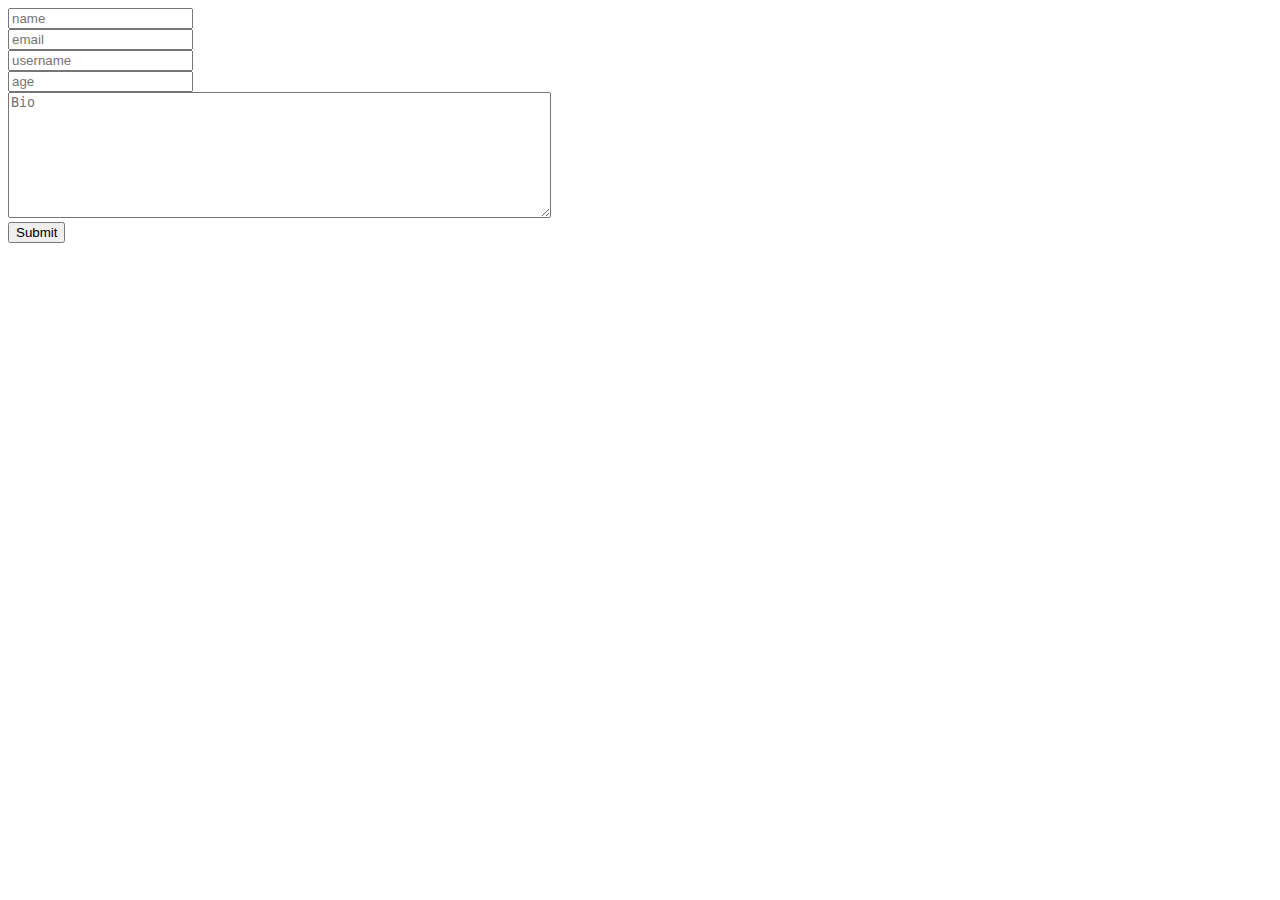
<file: block-BNaaep/about.html>
<!DOCTYPE html>
<html lang="en">
  <head>
    <meta charset="UTF-8" />
    <meta http-equiv="X-UA-Compatible" content="IE=edge" />
    <meta name="viewport" content="width=device-width, initial-scale=1.0" />
    <title>about</title>
  </head>
  <body>
    <main>
      <div class="container">
        <div class="userInfo"></div>
        <div class="form">
          <form action="/form" method="POST">
            <input type="text" name="name" placeholder="name" /> <br />
            <input type="email" name="email" placeholder="email" /><br />
            <input type="text" name="username" placeholder="username" /><br />
            <input type="number" name="Age" placeholder="age" /> <br />
            <textarea
              name="bio"
              id=""
              cols="65"
              rows="8"
              placeholder="Bio"
            ></textarea>
            <br />
            <input type="submit" />
          </form>
        </div>
      </div>
    </main>
  </body>
</html>
</file>
